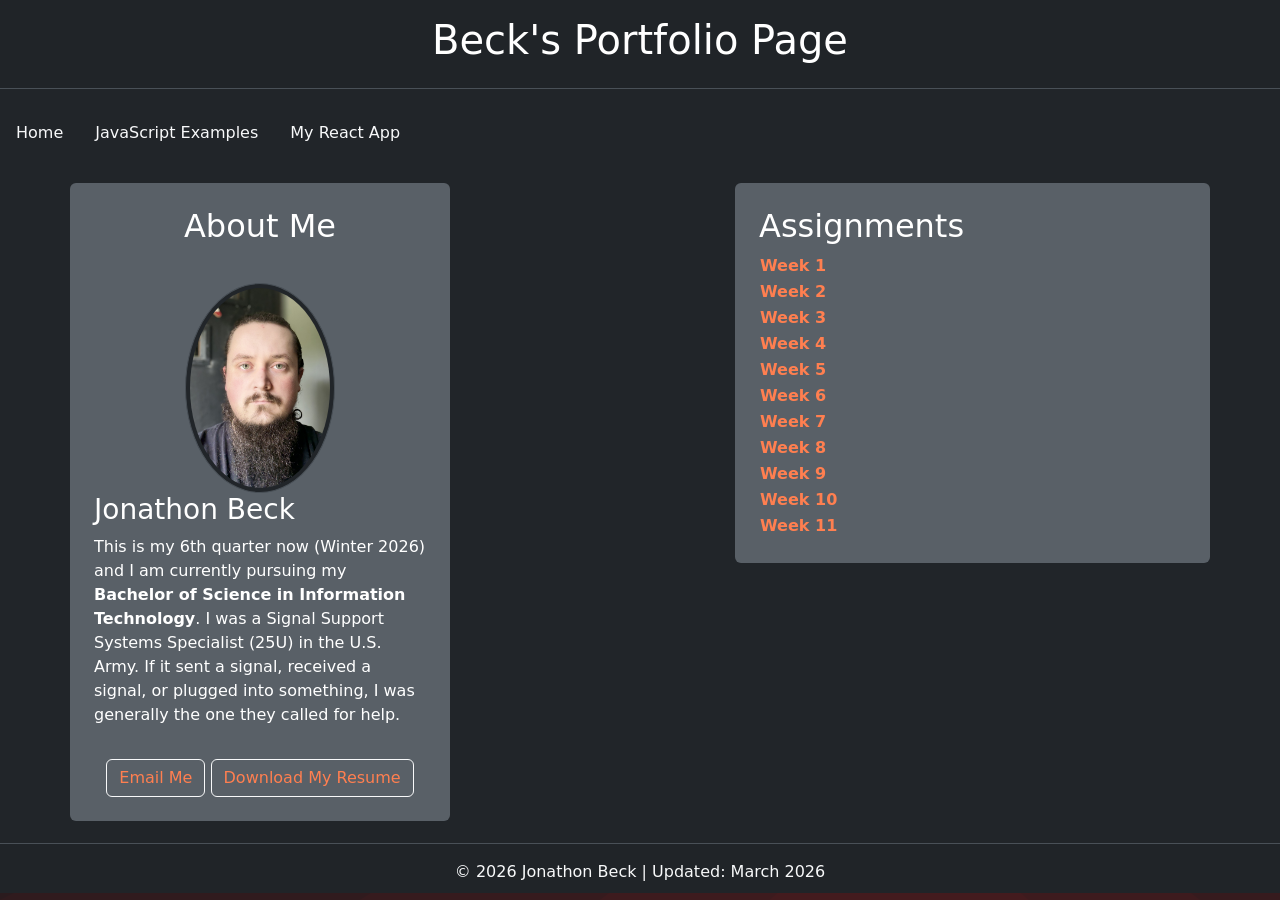
<file: index.html>
<!DOCTYPE html>
<html lang="en" data-bs-theme="dark">
    <head>
        <meta charset="UTF-8" />
        <meta name="viewport" content="width=device-width, initial-scale=1.0" />
        <title>Home Page</title>
        <link href="https://cdn.jsdelivr.net/npm/bootstrap@5.3.0/dist/css/bootstrap.min.css" rel="stylesheet" />
        <style>
            html {
            background-color: #000000;
            background-image: url("data:image/svg+xml,%3Csvg xmlns='http://www.w3.org/2000/svg' width='100%25' height='100%25' viewBox='0 0 1600 800'%3E%3Cg %3E%3Cpolygon fill='%23180000' points='800 100 0 200 0 800 1600 800 1600 200'/%3E%3Cpolygon fill='%23310000' points='800 200 0 400 0 800 1600 800 1600 400'/%3E%3Cpolygon fill='%23490000' points='800 300 0 600 0 800 1600 800 1600 600'/%3E%3Cpolygon fill='%23610000' points='1600 800 800 400 0 800'/%3E%3Cpolygon fill='%23790000' points='1280 800 800 500 320 800'/%3E%3Cpolygon fill='%23920000' points='533.3 800 1066.7 800 800 600'/%3E%3Cpolygon fill='%23AA0000' points='684.1 800 914.3 800 800 700'/%3E%3C/g%3E%3C/svg%3E");
            background-attachment: fixed;
            background-size: cover;
            font-family: Arial, sans-serif;
            }

            .row {
            align-items: flex-start !important;
            padding-top: 30px;
            }

            .row a, li a {
                color: coral;
            }

            .row a:hover, li a:hover {
                color: deepskyblue;
            }

            .week-title button {
                color: coral;
                text-decoration: none;
            }

            .week-title button:hover {
                color: deepskyblue;
                text-decoration: underline;
            }

            /*css for menu toggle*/
            nav {
                position: relative;
            }

            @media (max-width: 767.98px) {
                #navLinks {
                    display: none !important;
                    flex-direction: column !important;
                    gap: 10px;
                    position:absolute;
                    background-color: #222;
                    border-radius: 5px;
                    top: 100%;
                    left: 0;
                    width: 200px;
                    z-index: 1050;
                }
                #navLinks.show {
                    display: flex !important;
                }
                #menuToggle {
                    display: block !important;
                }
                #navLinks .nav-link:hover {
                    background-color: #333;
                    text-decoration: underline;
                }
            }

            @media (min-width: 768px) {
                #navLinks {
                    display: flex !important;
                    position: static;
                    flex-direction: row;
                    width: auto;
                }
                    #menuToggle {
                        display: none !important;
                    }
            }
        </style>
    </head>
    <body>
        <header class="bg-dark bg-opacity-75 py-3 mb-4 border-bottom">
            <div class="container">
                <h1 class ="text-white text-center">Beck's Portfolio Page</h1>
            </div>
        </header>
        <nav>
                
            <!-- Menu Toggle Button -->
            <button id="menuToggle" class="btn btn-outline-light d-md-none" aria-label="Toggle navigation menu">
                ☰ Menu
            </button>

            <!--jQuery for menu toggle-->
            <script src="https://code.jquery.com/jquery-3.7.1.min.js"></script>
            <script>
            $(document).ready(function() {
                $("#menuToggle").on("click", function() {
                    $("#navLinks").toggleClass("show");
                    });
                
                // Hide menu when clicking outside of it
                $(document).on("click", function(event) {
                    if (!$(event.target).closest("#navLinks, #menuToggle").length) {
                        $("#navLinks").removeClass("show");
                    }
                });
                // Hide menu when window size is increased to 768px or more
                $(window).on("resize", function() {
                    if ($(window).width() >= 768) {
                        $("#navLinks").removeClass("show");
                    }
                });
            });
            </script>    
                
            <ul id="navLinks" class="nav justify-content-left">
                <li class="nav-item">
                    <a class="nav-link text-light" href="index.html">Home</a></li>
                <li class="nav-item">
                    <a class="nav-link text-light" href="jsExamples.html">JavaScript Examples</a></li>
                <li class="nav-item">
                    <a class="nav-link text-light" href="myReact.html">My React App</a></li>
            </ul>
        </nav>
        <main class="container pb-4">
            <div class="row">
                <section class="col-md-4 mb-5 p-4 bg-secondary bg-opacity-75 rounded text-white">
                    <h2 class="text-center">About Me</h2>
                    <div class="row align-items-center">
                        <div class="text-center">
                            <img src="Images/SelfPortrait.jpg" alt="A self-portrait of me"
                                class="img-fluid img-thumbnail rounded-circle"
                                style="max-width: 150px; object-fit: cover;" />
                        </div>
                        <div class="float-md-end mt-3 mt-md-0">
                            <h3>Jonathon Beck</h3>
                            <p>This is my 6th quarter now (Winter 2026) and I am currently pursuing my 
                                <strong>Bachelor of Science in Information Technology</strong>.
                                I was a Signal Support Systems Specialist (25U) in the U.S. Army. If it sent a signal, received a signal, or plugged into something, 
                                I was generally the one they called for help.
                            </p>
                        </div>
                        <div class="text-center">
                            <a href="mailto: jonathon.a.beck@outlook.com" class="btn btn-outline-light mt-3">Email Me</a>
                            <a href="ResumeMarch2026.docx" download class="btn btn-outline-light mt-3">Download My Resume</a>
                        </div>
                    </div>
                </section>
                <section class="col-md-3">
                </section>
                <section class="col-md-5 mb-5 p-4 bg-secondary bg-opacity-75 rounded text-white">
                    <h2>Assignments</h2>
                    <!-- Modifying the list of weeks so that they can be collapsed and expanded by clicking on the week title -->
                    <div class="week-title">
                    <button type="button" class="week-toggle w-100 text-start btn btn-link p-0" aria-expanded="true" aria-controls="week1-list" id="week1-toggle">
                        <strong>Week 1</strong>
                    </button>
                    </div>
                    <ul id="week1-list" class="mb-0 mt-2">
                        <li>Assignment 1.1: zyBooks Chapters 1&2 Participation Activities</li>
                        <li>Assignment 1.2: zyBooks Chapter 2 Labs</li>
                        <li>Assignment 1.3: Create Repository</li>
                    </ul>
                    <div class="week-title">
                    <button type="button" class="week-toggle w-100 text-start btn btn-link p-0" aria-expanded="true" aria-controls="week2-list" id="week2-toggle">
                        <strong>Week 2</strong>
                    </button>
                    </div>
                    <ul id="week2-list" class="mb-0 mt-2">
                        <li>Assignment 2.1: zyBooks Chapter 3-5 Participation Activities</li>
                        <li>Assignment 2.2: zyBooks Chapter 3-5 Labs</li>
                        <li>Assignment 2.3: <a href="index.html">index.html</a></li>
                    </ul>
                    <div class="week-title">
                    <button type="button" class="week-toggle w-100 text-start btn btn-link p-0" aria-expanded="true" aria-controls="week3-list" id="week3-toggle">
                        <strong>Week 3</strong>
                    </button>
                    </div>
                    <ul id="week3-list" class="mb-0 mt-2">
                        <li>Assignment 3.1: zyBooks Chapter 6 Participation Activities</li>
                        <li>Assignment 3.2: zyBooks Chapter 6 Labs</li>
                    </ul>
                    <div class="week-title">
                    <button type="button" class="week-toggle w-100 text-start btn btn-link p-0" aria-expanded="true" aria-controls="week4-list" id="week4-toggle">
                        <strong>Week 4</strong>
                    </button>
                    </div>
                    <ul id="week4-list" class="mb-0 mt-2">
                        <li>Assignment 4.1: zyBooks Chapter 7 Participation Activities</li>
                        <li>Assignment 4.2: zyBooks Chapter 7 Labs</li>
                        <li>Assignment 4.3: <a href="jsExamples.html">jsExamples.html</a></li>
                    </ul>
                    <div class="week-title">
                    <button type="button" class="week-toggle w-100 text-start btn btn-link p-0" aria-expanded="true" aria-controls="week5-list" id="week5-toggle">
                        <strong>Week 5</strong>
                    </button>
                    </div>
                    <ul id="week5-list" class="mb-0 mt-2">
                        <li>Assignment 5.1: zyBooks Chapter 8 Participation Activities</li>
                        <li>Assignment 5.2: zyBooks Chapter 8 Labs</li>
                        <li>Midterm Exam</li>
                    </ul>
                    <div class="week-title">
                    <button type="button" class="week-toggle w-100 text-start btn btn-link p-0" aria-expanded="true" aria-controls="week6-list" id="week6-toggle">
                        <strong>Week 6</strong>
                    </button>
                    </div>
                    <ul id="week6-list" class="mb-0 mt-2">
                        <li>Assignment 6.1: zyBooks Chapter 9 Participation Activities</li>
                        <li>Assignment 6.2: zyBooks Chapter 9 Labs</li>
                        <li>Assignment 6.3: <a href="index.html">index.html</a> (Rebuild withBootstrap)</li>
                    </ul>
                    <div class="week-title">
                    <button type="button" class="week-toggle w-100 text-start btn btn-link p-0" aria-expanded="true" aria-controls="week7-list" id="week7-toggle">
                        <strong>Week 7</strong>
                    </button>
                    </div>
                    <ul id="week7-list" class="mb-0 mt-2">
                        <li>Assignment 7.1: zyBooks Chapter 10 Participation Activities</li>
                    </ul>
                    <div class="week-title">
                    <button type="button" class="week-toggle w-100 text-start btn btn-link p-0" aria-expanded="true" aria-controls="week8-list" id="week8-toggle">
                        <strong>Week 8</strong>
                    </button>
                    </div>
                    <ul id="week8-list" class="mb-0 mt-2">
                        <li>Assignment 8.1: zyBooks Chapter 11 Participation Activities</li>
                        <li>Assignment 8.2: zyBooks Chapter 11 Labs</li>
                        <li>Assignment 8.3: <a href="myReact.html">myReact.html</a></li>
                    </ul>
                    <div class="week-title">
                    <button type="button" class="week-toggle w-100 text-start btn btn-link p-0" aria-expanded="true" aria-controls="week9-list" id="week9-toggle">
                        <strong>Week 9</strong>
                    </button>
                    </div>
                    <ul id="week9-list" class="mb-0 mt-2">
                        <li>Assignment 9.1: zyBooks Chapter 12 Participation Activities</li>
                        <li>Assignment 9.2: zyBooks Chapter 12 Labs</li>
                        <li>Assignment 9.3: <a href="index.html">index.html</a> (Rebuild with jQuery)</li>
                    </ul>
                    <div class="week-title">
                    <button type="button" class="week-toggle w-100 text-start btn btn-link p-0" aria-expanded="true" aria-controls="week10-list" id="week10-toggle">
                        <strong>Week 10</strong>
                    </button>
                    </div>
                    <ul id="week10-list" class="mb-0 mt-2">
                        <li>Assignment 10.1: <a href="index.html">index.html</a> (Final Project)</li>
                    </ul>
                    <div class="week-title">
                    <button type="button" class="week-toggle w-100 text-start btn btn-link p-0" aria-expanded="true" aria-controls="week11-list" id="week11-toggle">
                        <strong>Week 11</strong>
                    </button>
                    </div>
                    <ul id="week11-list" class="mb-0 mt-2">
                        <li>Final Exams Week</li>
                    </ul>
                </section>
            </div>
            <script src="https://code.jquery.com/jquery-3.7.1.min.js"
                integrity="sha256-/JqT3SQfawRcv/BIHPThkBvs0OEvtFFmqPF/lYI/Cxo="
                crossorigin="anonymous">
            </script>
            <!--Adding CSS to hide assignment lists by default-->
            <style>
                ul[id^="week"] {
                display: none;
                margin-left: 20px;
                }
            </style>
            <script>
                //jQuery code to toggle the visibility of the assignment lists when the week titles are clicked, and to update the aria-expanded attribute for accessibility.
                $(document).ready(function() {

                    $(".week-toggle").attr("aria-expanded", "false");

                    $(".week-toggle").on("click", function() {
                        const $btn = $(this);
                        const listId = $btn.attr("aria-controls");
                        const $list = $("#" + listId);

                        $list.slideToggle(200, function() {

                        const expanded = $list.is(":visible");
                        $btn.attr("aria-expanded", expanded ? "true" : "false");
                        });
                    });
                });
            </script>
        </main>
        <footer class="bg-dark bg-opacity-75 text-center text-light py-3 border-top fixed-bottom">
            <div class="container">
                <p class="mb-0">© 2026 Jonathon Beck | Updated: March 2026
                </p>
            </div>
            <script>
                
            </script>
        </footer>
        <script src="https://cdn.jsdelivr.net/npm/bootstrap@5.3.0/dist/js/bootstrap.bundle.min.js"></script>
        <!-- Adding a "Back to Top" button that appears when the user scrolls down -->
        <button id="backToTop" class="btn btn-sm btn-outline-light" style="display:none; position:fixed; bottom:60px; right:20px; z-index:1050;" aria-label="Back to top">
          ↑ Top
        </button>
        <script src="https://code.jquery.com/jquery-3.7.1.min.js"></script>
        <!-- jQuery for "Back to Top" button -->
        <script>
        $(document).ready(function() {
            $(window).scroll(function() {
                if ($(this).scrollTop() > 200) {
                    $("#backToTop").fadeIn();
                } else {
                    $("#backToTop").fadeOut();
                }
            });

            $("#backToTop").click(function() {
                $("html, body").animate({ scrollTop: 0 }, 500);
                return false;
            });
        });
        </script>
    </body>
</html>
</file>
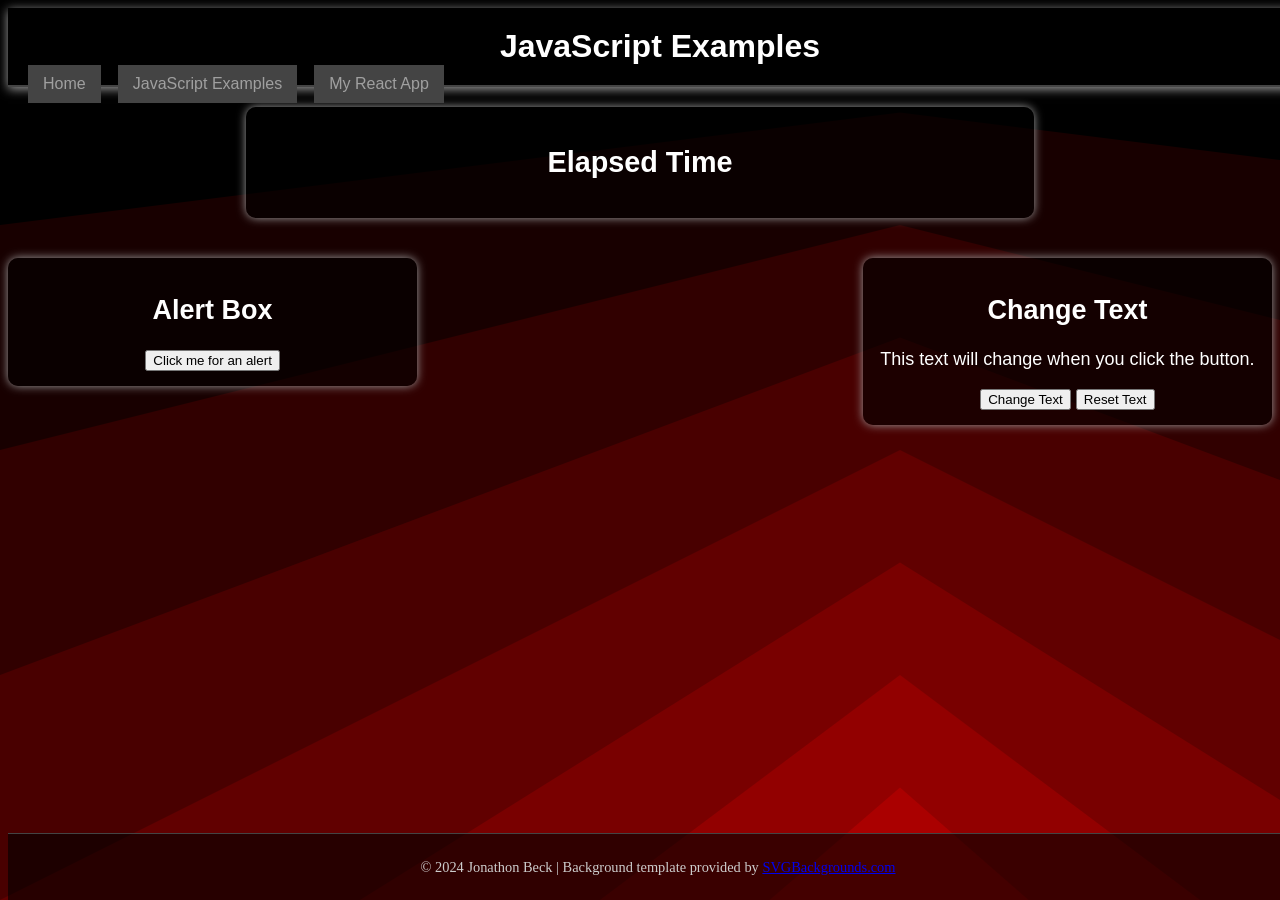
<file: jsExamples.html>
<!DOCTYPE html>
<html lang="en">
    <head>
        <meta charset="UTF-8" />
        <link href="index-styles.css" rel="stylesheet" />
        <title>JavaScript Examples</title>
    </head>
    <body>
        <header>
            <h1>JavaScript Examples</h1>
            <nav>
                <ul id="navList">
                    <li><a href="index.html">Home</a></li>
                    <li>" "</li>
                    <li><a href="jsExamples.html">JavaScript Examples</a></li>
                    <li>" "</li>
                    <li><a href="myReact.html">My React App</a></li>
                </ul>
            </nav>
        </header>
        <section class="js-examples">
            <div id="example1">
                <h2>Elapsed Time</h2>
                <p id="secondsDisplay"></p>
                <script>
                    const startTime = Date.now();
                    function getElapsedTime() {
                        const currentTime = Date.now();
                        const secondsElapsed = Math.floor((currentTime - startTime) / 1000);
                        console.log('This page has been active for: ' + secondsElapsed + ' seconds');

                        const displayElement = document.getElementById("secondsDisplay");
                        if (displayElement) {
                            displayElement.textContent = "This page has been active for: " + secondsElapsed + " seconds";
                        }
                        return secondsElapsed;
                    }
                    setInterval(getElapsedTime, 1000);
                </script>
            </div>
            <div id="example2">
                <h2>Alert Box</h2>
                <button onclick="showAlert()">Click me for an alert</button>
                <script>
                    function showAlert() {
                        alert("Hello! This is an alert box.");
                    }
                </script>
            </div>

            <div id="example3">
                <h2>Change Text</h2>
                <p id="text-example">This text will change when you click the button.</p>
                <button onclick="changeText()">Change Text</button>
                <button onclick="resetText()">Reset Text</button>
                <script>
                    function changeText() {
                        document.getElementById("text-example").innerText = "The text has been changed!";
                    }
                    function resetText() {
                        document.getElementById("text-example").innerText = "This text will change when you click the button.";
                    }
                </script>
        </section>
        <footer>
            <p>© 2024 Jonathon Beck | Background template provided by <a href="https://www.svgbackgrounds.com/set/free-svg-backgrounds-and-patterns/">SVGBackgrounds.com</a></p>
        </footer>
    </body>
</html>
</file>
<file: index-styles.css>
@charset "UTF-8";

/* Stylesheet for index.html

Author: Jonathon Beck
Date: 2026|01|16
Course: CSC265 - Intermediate Website Design
*/

:root {
    --color: slategray;
    --font-family: 'Arial', sans-serif;
}

html {
    background-color: #000000;
    background-image: url("data:image/svg+xml,%3Csvg xmlns='http://www.w3.org/2000/svg' width='100%25' height='100%25' viewBox='0 0 1600 800'%3E%3Cg %3E%3Cpolygon fill='%23180000' points='800 100 0 200 0 800 1600 800 1600 200'/%3E%3Cpolygon fill='%23310000' points='800 200 0 400 0 800 1600 800 1600 400'/%3E%3Cpolygon fill='%23490000' points='800 300 0 600 0 800 1600 800 1600 600'/%3E%3Cpolygon fill='%23610000' points='1600 800 800 400 0 800'/%3E%3Cpolygon fill='%23790000' points='1280 800 800 500 320 800'/%3E%3Cpolygon fill='%23920000' points='533.3 800 1066.7 800 800 600'/%3E%3Cpolygon fill='%23AA0000' points='684.1 800 914.3 800 800 700'/%3E%3C/g%3E%3C/svg%3E");
    background-attachment: fixed;
    background-size: cover;
}

header {
    background-color: rgba(0, 0, 0, 0.6);
    padding: 20px;
    margin-bottom: 20px;
    border-bottom: 2px solid #444444;
    box-shadow: 0 2px 10px #a0a0a0;
    position: static;
    top: 0;
    width: 100%;
}

header h1 {
    font-family: 'Arial', sans-serif;
    color: #FFFFFF;
    text-align: center;
    margin: 0;
}

ul#navList {
    list-style-type: none;
    padding: 0;
    margin: 0;
}

ul#navList li {
    float: left;
}

ul#navList li a {
    display: block;
    background-color: #444444;
    color: #a0a0a0;
    text-align: center;
    padding: 10px 15px;
    text-decoration: none;
    font-family: 'Arial', sans-serif;
}

ul#navList li a:hover {
    background-color: #7e0909;
    color: #FFFFFF;
}

.bio {
    float: right;
    font-family: 'Arial', sans-serif;
    color: #FFFFFF;
    width: 30%;
    margin: 20px;
    padding: 15px;
    background-color: rgba(0, 0, 0, 0.6);
    border-radius: 10px;
    box-shadow: 0 0 10px #a0a0a0;
}

.bio h1 {
    font-size: 2.5em;
    margin-bottom: 10px;
    text-align: center;
}

.bio img {
    float: right;
    margin: 0 0 10px 10px;
    border-radius: 20%;
    width: 150px;
    height: 150px;
    object-fit: cover;
    box-shadow: 0 0 8px #a0a0a0;
}

footer {
    position: fixed;
    bottom: 0;
    width: 100%;
    background-color: rgba(0, 0, 0, 0.6);
    text-align: center;
    font-size: 0.9em;
    color: #CCCCCC;
    margin-top: auto;
    padding: 10px;
    border-top: 1px solid #444444;
}

main {
    padding-bottom: 50px;
}

ul[id^="week"] {
    display: none;
    margin-left: 20px;
}

div#example1 {
    font-family: 'Arial', sans-serif;
    font-size: larger;
    color: #FFFFFF;
    text-align: center;
    background-color: rgba(0, 0, 0, 0.6);
    padding: 15px;
    margin: 20px auto;
    width: 60%;
    border-radius: 10px;
    box-shadow: 0 0 10px #a0a0a0;
}

div#example2 {
    font-family: 'Arial', sans-serif;
    color: #FFFFFF;
    font-size: large;
    text-align: center;
    background-color: rgba(0, 0, 0, 0.6);
    padding: 15px;
    margin: 20px 0;
    width: 30%;
    float: left;
    border-radius: 10px;
    box-shadow: 0 0 10px #a0a0a0;
}

div#example3 {
    font-family: 'Arial', sans-serif;
    color: #FFFFFF;
    font-size: large;
    text-align: center;
    background-color: rgba(0, 0, 0, 0.6);
    padding: 15px;
    margin: 20px 0;
    width: 30%;
    float: right;
    border-radius: 10px;
    box-shadow: 0 0 10px #a0a0a0;
}
</file>
